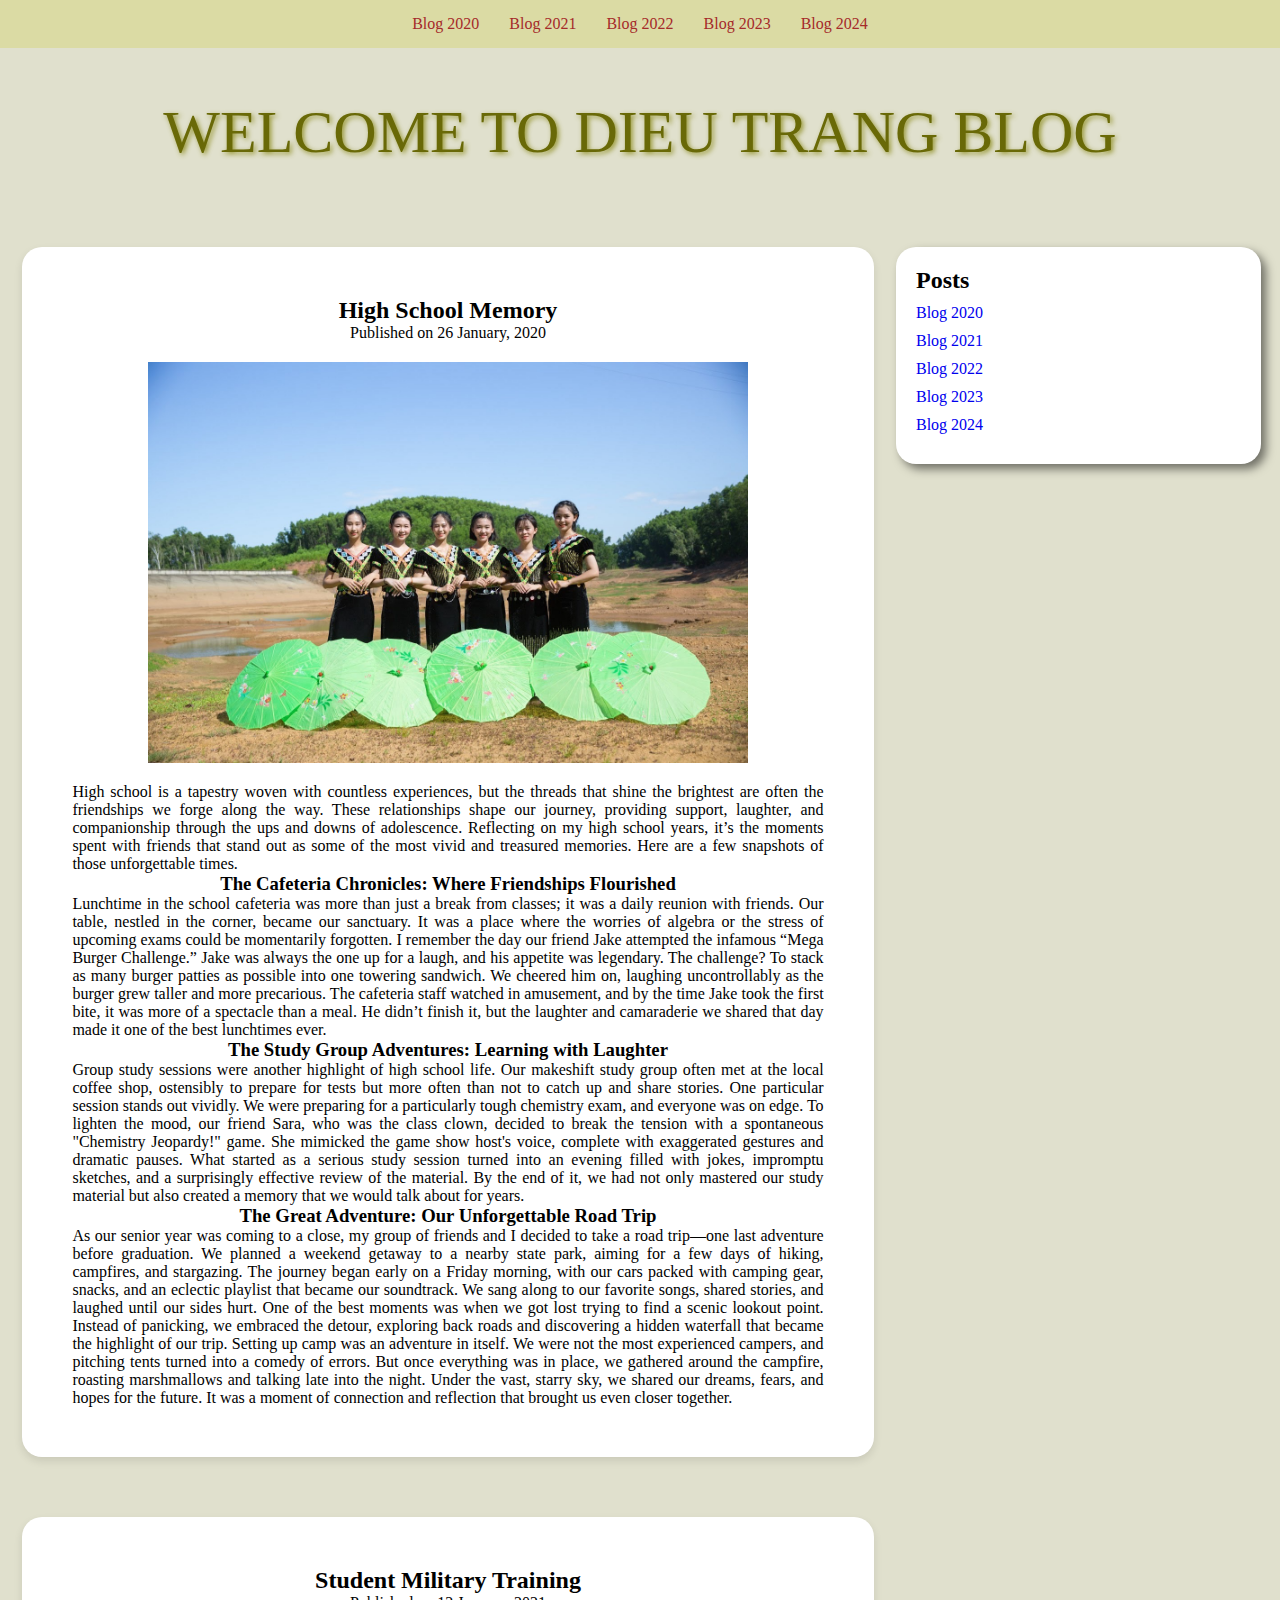
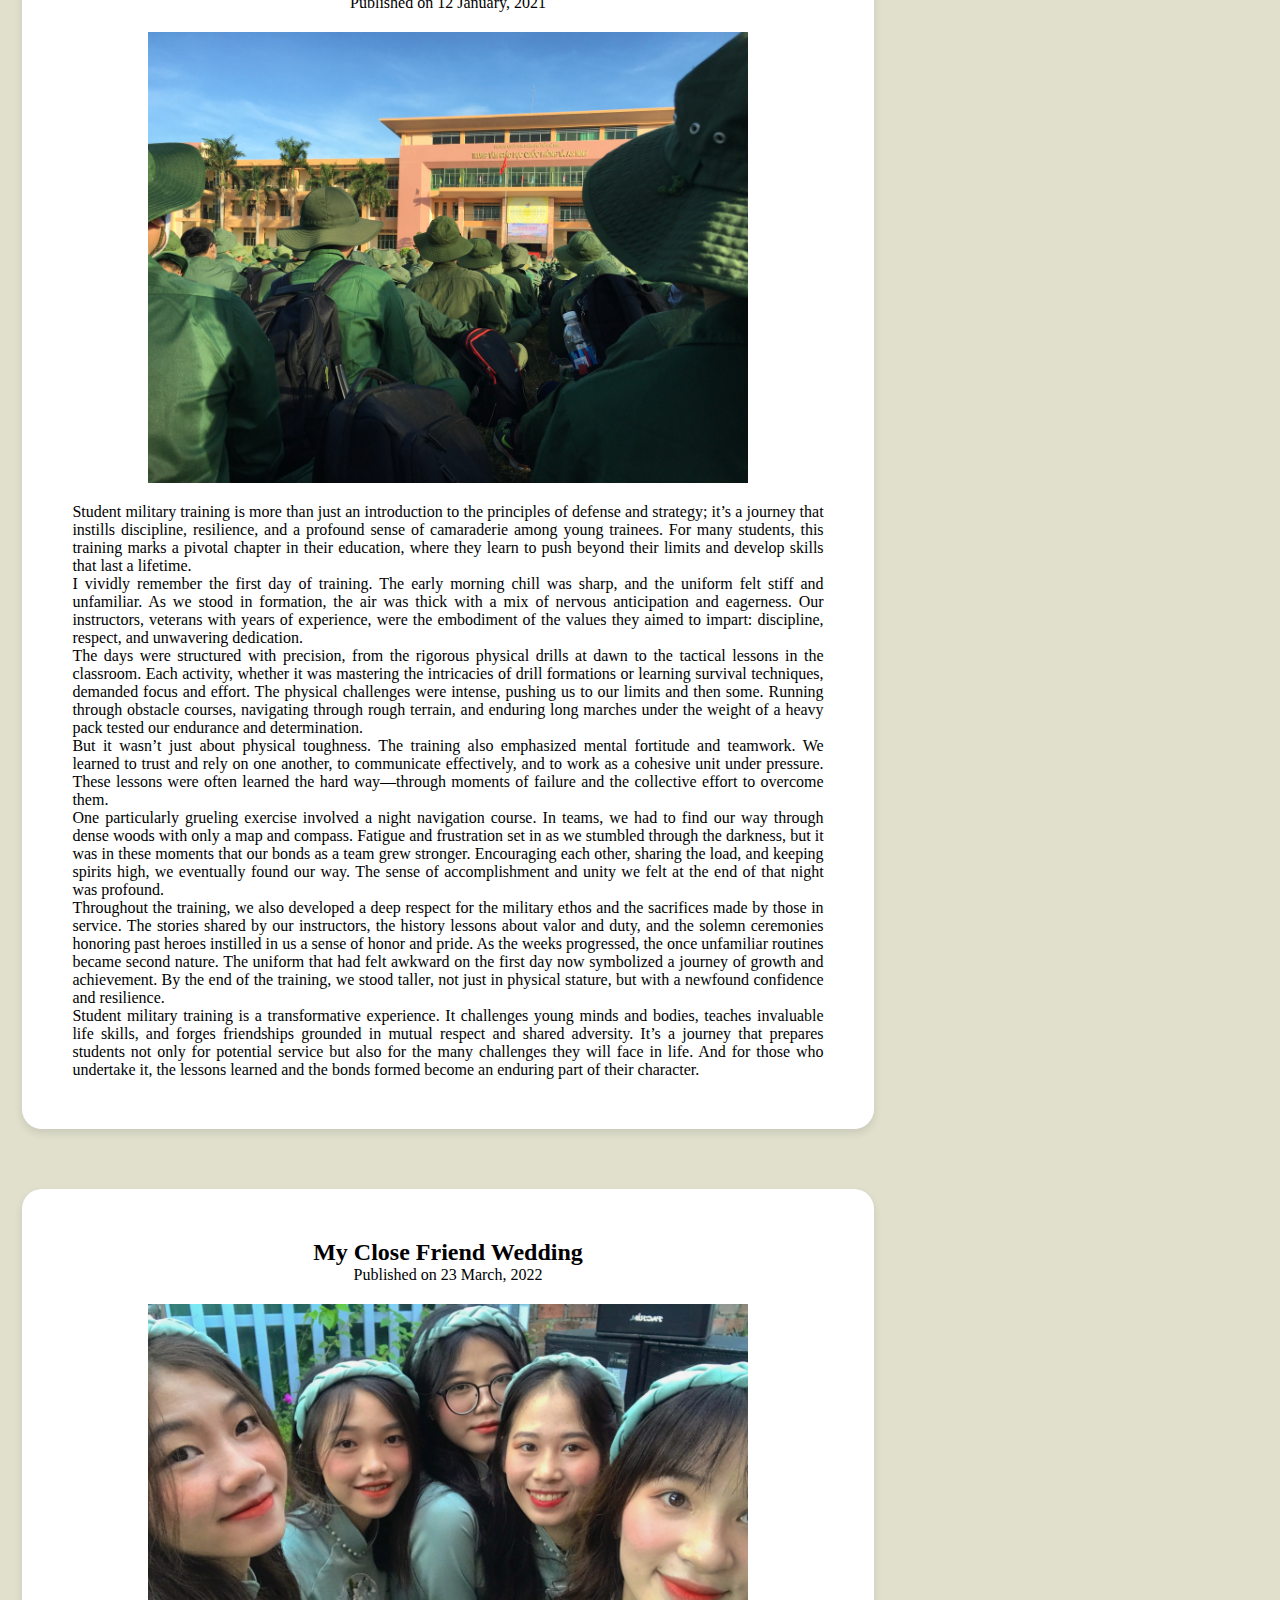
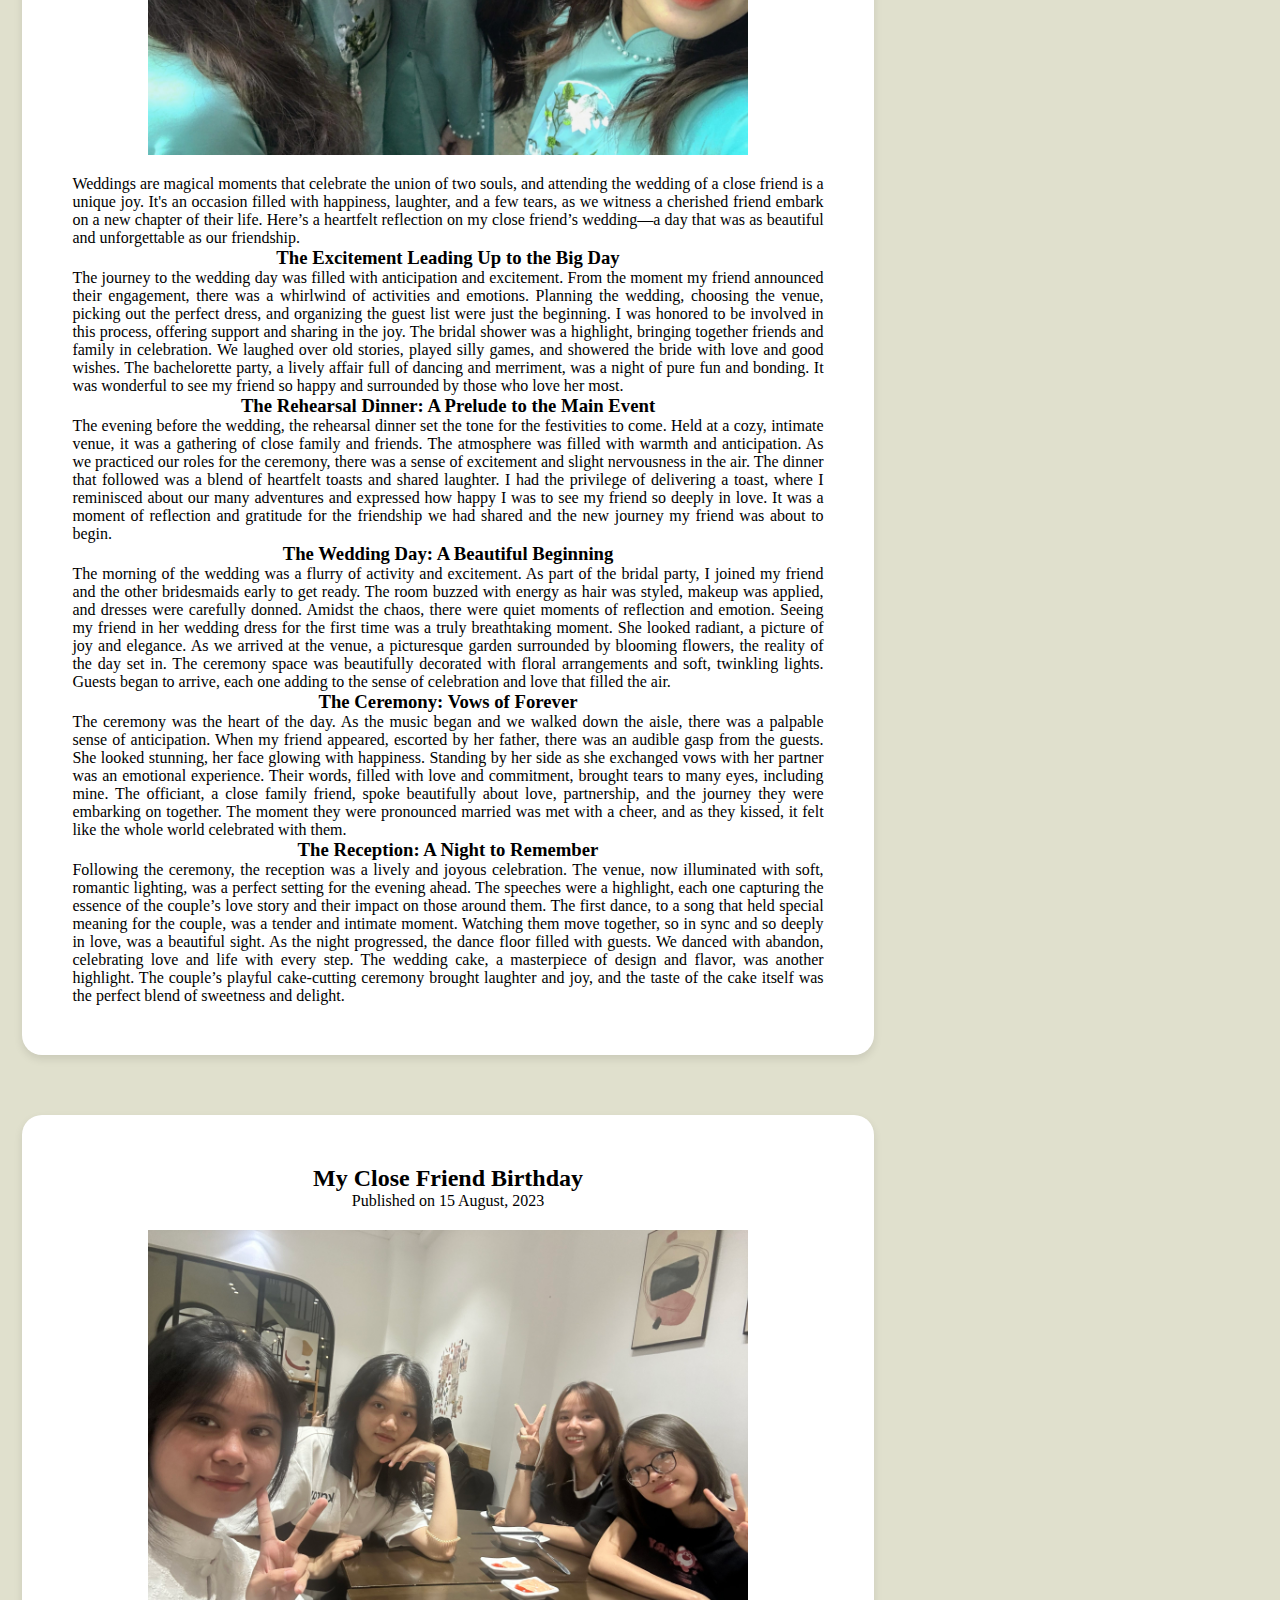
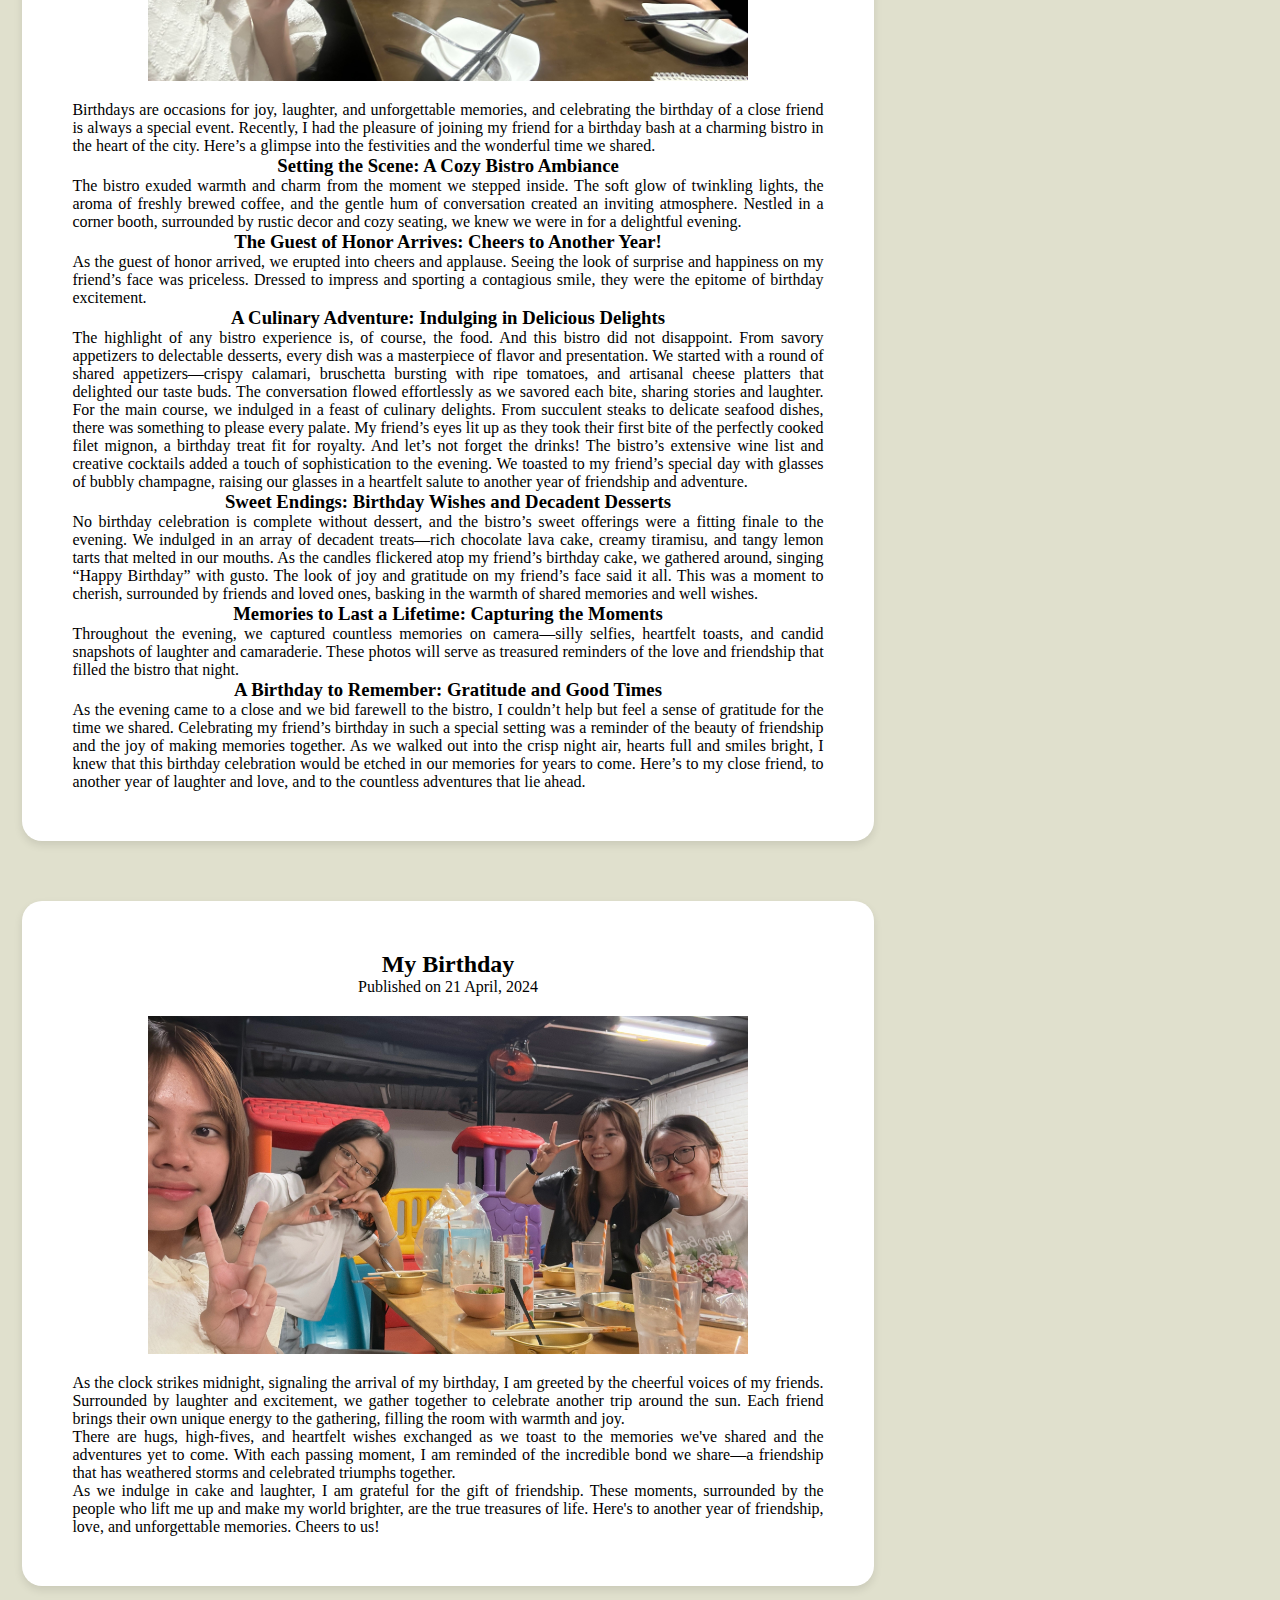
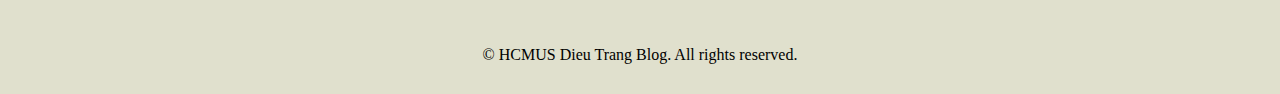
<file: 20127361_blog.html>
<!DOCTYPE html>
<html lang="en">
  <head>
    <meta charset="UTF-8" />
    <meta name="viewport" content="width=device-width, initial-scale=1.0" />
    <title>Dieu Trang - Blog</title>
    <link rel="stylesheet" href="./css/blog.css" />
    <link
      href="https://fonts.googleapis.com/css2?family=Roboto:wght@400;700&display=swap"
      rel="stylesheet"
    />
  </head>
  <body>
    <div class="container">
      <header>
        <div class="navigation">
          <a href="#post2020">Blog 2020</a>
          <a href="#post2021">Blog 2021</a>
          <a href="#post2022">Blog 2022</a>
          <a href="#post2023">Blog 2023</a>
          <a href="#post2024">Blog 2024</a>
        </div>
      </header>
      <div class="introduce">Welcome to Dieu Trang blog</div>

      
      <main>
        <!-- content -->
        <div class="content">
          <!-- post 2020 -->
          <div class="post" id="post2020">
            <h2>high school memory</h2>
            <p>Published on 26 January, 2020</p>
            <img src="./image/2020.jpg" alt="2020 memory" />
            <p>
              High school is a tapestry woven with countless experiences, but the threads that shine the brightest are often the friendships we forge along the way. These relationships shape our journey, providing support, laughter, and companionship through the ups and downs of adolescence. Reflecting on my high school years, it’s the moments spent with friends that stand out as some of the most vivid and treasured memories. Here are a few snapshots of those unforgettable times.
              <h3>The Cafeteria Chronicles: Where Friendships Flourished</h3>
              Lunchtime in the school cafeteria was more than just a break from classes; it was a daily reunion with friends. Our table, nestled in the corner, became our sanctuary. It was a place where the worries of algebra or the stress of upcoming exams could be momentarily forgotten.

              I remember the day our friend Jake attempted the infamous “Mega Burger Challenge.” Jake was always the one up for a laugh, and his appetite was legendary. The challenge? To stack as many burger patties as possible into one towering sandwich. We cheered him on, laughing uncontrollably as the burger grew taller and more precarious. The cafeteria staff watched in amusement, and by the time Jake took the first bite, it was more of a spectacle than a meal. He didn’t finish it, but the laughter and camaraderie we shared that day made it one of the best lunchtimes ever.
              <h3>The Study Group Adventures: Learning with Laughter</h3>
              Group study sessions were another highlight of high school life. Our makeshift study group often met at the local coffee shop, ostensibly to prepare for tests but more often than not to catch up and share stories.

              One particular session stands out vividly. We were preparing for a particularly tough chemistry exam, and everyone was on edge. To lighten the mood, our friend Sara, who was the class clown, decided to break the tension with a spontaneous "Chemistry Jeopardy!" game. She mimicked the game show host's voice, complete with exaggerated gestures and dramatic pauses. What started as a serious study session turned into an evening filled with jokes, impromptu sketches, and a surprisingly effective review of the material. By the end of it, we had not only mastered our study material but also created a memory that we would talk about for years.
              <h3>The Great Adventure: Our Unforgettable Road Trip</h3>
              As our senior year was coming to a close, my group of friends and I decided to take a road trip—one last adventure before graduation. We planned a weekend getaway to a nearby state park, aiming for a few days of hiking, campfires, and stargazing.

              The journey began early on a Friday morning, with our cars packed with camping gear, snacks, and an eclectic playlist that became our soundtrack. We sang along to our favorite songs, shared stories, and laughed until our sides hurt. One of the best moments was when we got lost trying to find a scenic lookout point. Instead of panicking, we embraced the detour, exploring back roads and discovering a hidden waterfall that became the highlight of our trip.

              Setting up camp was an adventure in itself. We were not the most experienced campers, and pitching tents turned into a comedy of errors. But once everything was in place, we gathered around the campfire, roasting marshmallows and talking late into the night. Under the vast, starry sky, we shared our dreams, fears, and hopes for the future. It was a moment of connection and reflection that brought us even closer together.
            </p>
          </div>

          <!-- pos5 2021 -->
          <div class="post" id="post2021">
            <h2>student military training</h2>
            <p>Published on 12 January, 2021</p>
            <img src="./image/2021.jpg" alt="2021 memory" />
            <p>
              Student military training is more than just an introduction to the principles of defense and strategy; it’s a journey that instills discipline, resilience, and a profound sense of camaraderie among young trainees. For many students, this training marks a pivotal chapter in their education, where they learn to push beyond their limits and develop skills that last a lifetime.
              <br>
              I vividly remember the first day of training. The early morning chill was sharp, and the uniform felt stiff and unfamiliar. As we stood in formation, the air was thick with a mix of nervous anticipation and eagerness. Our instructors, veterans with years of experience, were the embodiment of the values they aimed to impart: discipline, respect, and unwavering dedication.
              <br>
              The days were structured with precision, from the rigorous physical drills at dawn to the tactical lessons in the classroom. Each activity, whether it was mastering the intricacies of drill formations or learning survival techniques, demanded focus and effort. The physical challenges were intense, pushing us to our limits and then some. Running through obstacle courses, navigating through rough terrain, and enduring long marches under the weight of a heavy pack tested our endurance and determination.
              <br>
              But it wasn’t just about physical toughness. The training also emphasized mental fortitude and teamwork. We learned to trust and rely on one another, to communicate effectively, and to work as a cohesive unit under pressure. These lessons were often learned the hard way—through moments of failure and the collective effort to overcome them.
              <br>
              One particularly grueling exercise involved a night navigation course. In teams, we had to find our way through dense woods with only a map and compass. Fatigue and frustration set in as we stumbled through the darkness, but it was in these moments that our bonds as a team grew stronger. Encouraging each other, sharing the load, and keeping spirits high, we eventually found our way. The sense of accomplishment and unity we felt at the end of that night was profound.
              <br>
              Throughout the training, we also developed a deep respect for the military ethos and the sacrifices made by those in service. The stories shared by our instructors, the history lessons about valor and duty, and the solemn ceremonies honoring past heroes instilled in us a sense of honor and pride.

As the weeks progressed, the once unfamiliar routines became second nature. The uniform that had felt awkward on the first day now symbolized a journey of growth and achievement. By the end of the training, we stood taller, not just in physical stature, but with a newfound confidence and resilience.
              <br>
              Student military training is a transformative experience. It challenges young minds and bodies, teaches invaluable life skills, and forges friendships grounded in mutual respect and shared adversity. It’s a journey that prepares students not only for potential service but also for the many challenges they will face in life. And for those who undertake it, the lessons learned and the bonds formed become an enduring part of their character.
            </p>
          </div>

          <!-- post 2022 -->
          <div class="post" id="post2022">
            <h2>my close friend wedding</h2>
            <p>Published on 23 March, 2022</p>
            <img src="./image/2022.jpg" alt="2020 memory" />
            <p>
              Weddings are magical moments that celebrate the union of two souls, and attending the wedding of a close friend is a unique joy. It's an occasion filled with happiness, laughter, and a few tears, as we witness a cherished friend embark on a new chapter of their life. Here’s a heartfelt reflection on my close friend’s wedding—a day that was as beautiful and unforgettable as our friendship.
              <h3>
                The Excitement Leading Up to the Big Day
              </h3>
              The journey to the wedding day was filled with anticipation and excitement. From the moment my friend announced their engagement, there was a whirlwind of activities and emotions. Planning the wedding, choosing the venue, picking out the perfect dress, and organizing the guest list were just the beginning. I was honored to be involved in this process, offering support and sharing in the joy.

              The bridal shower was a highlight, bringing together friends and family in celebration. We laughed over old stories, played silly games, and showered the bride with love and good wishes. The bachelorette party, a lively affair full of dancing and merriment, was a night of pure fun and bonding. It was wonderful to see my friend so happy and surrounded by those who love her most.
              <h3>The Rehearsal Dinner: A Prelude to the Main Event</h3>
              The evening before the wedding, the rehearsal dinner set the tone for the festivities to come. Held at a cozy, intimate venue, it was a gathering of close family and friends. The atmosphere was filled with warmth and anticipation. As we practiced our roles for the ceremony, there was a sense of excitement and slight nervousness in the air.

The dinner that followed was a blend of heartfelt toasts and shared laughter. I had the privilege of delivering a toast, where I reminisced about our many adventures and expressed how happy I was to see my friend so deeply in love. It was a moment of reflection and gratitude for the friendship we had shared and the new journey my friend was about to begin.
              <h3>The Wedding Day: A Beautiful Beginning</h3>
              The morning of the wedding was a flurry of activity and excitement. As part of the bridal party, I joined my friend and the other bridesmaids early to get ready. The room buzzed with energy as hair was styled, makeup was applied, and dresses were carefully donned. Amidst the chaos, there were quiet moments of reflection and emotion. Seeing my friend in her wedding dress for the first time was a truly breathtaking moment. She looked radiant, a picture of joy and elegance.

As we arrived at the venue, a picturesque garden surrounded by blooming flowers, the reality of the day set in. The ceremony space was beautifully decorated with floral arrangements and soft, twinkling lights. Guests began to arrive, each one adding to the sense of celebration and love that filled the air.
              <h3>The Ceremony: Vows of Forever</h3>
              The ceremony was the heart of the day. As the music began and we walked down the aisle, there was a palpable sense of anticipation. When my friend appeared, escorted by her father, there was an audible gasp from the guests. She looked stunning, her face glowing with happiness.

Standing by her side as she exchanged vows with her partner was an emotional experience. Their words, filled with love and commitment, brought tears to many eyes, including mine. The officiant, a close family friend, spoke beautifully about love, partnership, and the journey they were embarking on together. The moment they were pronounced married was met with a cheer, and as they kissed, it felt like the whole world celebrated with them.
              <h3>The Reception: A Night to Remember</h3>
              Following the ceremony, the reception was a lively and joyous celebration. The venue, now illuminated with soft, romantic lighting, was a perfect setting for the evening ahead. The speeches were a highlight, each one capturing the essence of the couple’s love story and their impact on those around them.

The first dance, to a song that held special meaning for the couple, was a tender and intimate moment. Watching them move together, so in sync and so deeply in love, was a beautiful sight. As the night progressed, the dance floor filled with guests. We danced with abandon, celebrating love and life with every step.

The wedding cake, a masterpiece of design and flavor, was another highlight. The couple’s playful cake-cutting ceremony brought laughter and joy, and the taste of the cake itself was the perfect blend of sweetness and delight.
            </p>
          </div>

          <!-- post 2023 -->
          <div class="post" id="post2023">
            <h2>my close friend birthday</h2>
            <p>Published on 15 August, 2023</p>
            <img src="./image/2023.jpg" alt="2023 memory" />
            <p>
              Birthdays are occasions for joy, laughter, and unforgettable memories, and celebrating the birthday of a close friend is always a special event. Recently, I had the pleasure of joining my friend for a birthday bash at a charming bistro in the heart of the city. Here’s a glimpse into the festivities and the wonderful time we shared.
              <h3>Setting the Scene: A Cozy Bistro Ambiance</h3>
              The bistro exuded warmth and charm from the moment we stepped inside. The soft glow of twinkling lights, the aroma of freshly brewed coffee, and the gentle hum of conversation created an inviting atmosphere. Nestled in a corner booth, surrounded by rustic decor and cozy seating, we knew we were in for a delightful evening.
              <h3>The Guest of Honor Arrives: Cheers to Another Year!</h3>
              As the guest of honor arrived, we erupted into cheers and applause. Seeing the look of surprise and happiness on my friend’s face was priceless. Dressed to impress and sporting a contagious smile, they were the epitome of birthday excitement.
              <h3>A Culinary Adventure: Indulging in Delicious Delights</h3>
              The highlight of any bistro experience is, of course, the food. And this bistro did not disappoint. From savory appetizers to delectable desserts, every dish was a masterpiece of flavor and presentation.

              We started with a round of shared appetizers—crispy calamari, bruschetta bursting with ripe tomatoes, and artisanal cheese platters that delighted our taste buds. The conversation flowed effortlessly as we savored each bite, sharing stories and laughter.

              For the main course, we indulged in a feast of culinary delights. From succulent steaks to delicate seafood dishes, there was something to please every palate. My friend’s eyes lit up as they took their first bite of the perfectly cooked filet mignon, a birthday treat fit for royalty.

              And let’s not forget the drinks! The bistro’s extensive wine list and creative cocktails added a touch of sophistication to the evening. We toasted to my friend’s special day with glasses of bubbly champagne, raising our glasses in a heartfelt salute to another year of friendship and adventure.
              <h3>Sweet Endings: Birthday Wishes and Decadent Desserts</h3>
              No birthday celebration is complete without dessert, and the bistro’s sweet offerings were a fitting finale to the evening. We indulged in an array of decadent treats—rich chocolate lava cake, creamy tiramisu, and tangy lemon tarts that melted in our mouths.

              As the candles flickered atop my friend’s birthday cake, we gathered around, singing “Happy Birthday” with gusto. The look of joy and gratitude on my friend’s face said it all. This was a moment to cherish, surrounded by friends and loved ones, basking in the warmth of shared memories and well wishes.
              <h3>Memories to Last a Lifetime: Capturing the Moments</h3>
              Throughout the evening, we captured countless memories on camera—silly selfies, heartfelt toasts, and candid snapshots of laughter and camaraderie. These photos will serve as treasured reminders of the love and friendship that filled the bistro that night.
              <h3>A Birthday to Remember: Gratitude and Good Times</h3>
              As the evening came to a close and we bid farewell to the bistro, I couldn’t help but feel a sense of gratitude for the time we shared. Celebrating my friend’s birthday in such a special setting was a reminder of the beauty of friendship and the joy of making memories together.

              As we walked out into the crisp night air, hearts full and smiles bright, I knew that this birthday celebration would be etched in our memories for years to come. Here’s to my close friend, to another year of laughter and love, and to the countless adventures that lie ahead.
            </p>
          </div>
          <div class="post" id="post2024">
          <h2>my birthday</h2>
            <p>Published on 21 April, 2024</p>
            <img src="./image/2024.jpg" alt="2024 memory" />
            <p>
              As the clock strikes midnight, signaling the arrival of my birthday, I am greeted by the cheerful voices of my friends. Surrounded by laughter and excitement, we gather together to celebrate another trip around the sun. Each friend brings their own unique energy to the gathering, filling the room with warmth and joy.
              <br>
              There are hugs, high-fives, and heartfelt wishes exchanged as we toast to the memories we've shared and the adventures yet to come. With each passing moment, I am reminded of the incredible bond we share—a friendship that has weathered storms and celebrated triumphs together.
              <br>
              As we indulge in cake and laughter, I am grateful for the gift of friendship. These moments, surrounded by the people who lift me up and make my world brighter, are the true treasures of life. Here's to another year of friendship, love, and unforgettable memories. Cheers to us!
            </p>
          </div>
        </div>

        <!-- left panel -->
        <div class="leftPanel">
          <div class="listPosts">
            <h2>Posts</h2>
            <ul>
              <li><a href="#post2020">Blog 2020</a></li>
              <li><a href="#post2021">Blog 2021</a></li>
              <li><a href="#post2022">Blog 2022</a></li>
              <li><a href="#post2023">Blog 2023</a></li>
              <li><a href="#post2024">Blog 2024</a></li>
            </ul>
          </div>
        </div>
      </main>
      <footer>
        <p>&copy; HCMUS Dieu Trang Blog. All rights reserved.</p>
      </footer>
    </div>

    <script>
      document.querySelectorAll("navigation a, .left-panel a").forEach((anchor)=>
      {
        anchor.addEventListener("click",function(e)
        {
          e.preventDefault();
          document.querySelector(this.getAttribute("href")).scrollIntoView(
            {
              behavior: "smooth",
            }
          );
        }
        );
      }
      );
    </script>
  </body>
</html>
</file>
<file: css/blog.css>
* {
  margin: 0;
  padding: 0;
}
header {
  text-align: center;
  width: 100%;
  height: auto;
  position: sticky;
  top: 0;
  z-index: 1000;
  box-sizing: border-box;
}

header a:link {
  text-decoration: none;
}

header .navigation {
  display: flex;
  justify-content: center; /*văn giữa theo chiều ngang*/
  background-color: rgb(219, 219, 164);
  flex-direction: row;
}

header .navigation a {
  padding: 15px;
  color: brown;
}

header .navigation a:hover {
  background-color: rgb(218, 218, 119);
}

.introduce {
  padding: 50px;
  text-transform: uppercase;
  background-color: rgb(224, 224, 205);
  text-shadow: 2px 2px 5px rgb(150, 150, 50);
  color: rgb(105, 105, 7);
  text-align: center;
  width: 100%;
  height: auto;
  box-sizing: border-box;
  font-size: 60px;
}

main {
  display: flex;
  flex-direction: row;
}

main .content {
  width: 70%;
  height: auto;
  background-color: rgb(224, 224, 205);
  display: flex;
  flex-direction: column;
  overflow: hidden;
  align-items: center;
}

main .content .post {
  width: 95%;
  height: auto;
  display: flex;
  align-items: center;
  flex-direction: column;
  padding: 50px;
  box-sizing: border-box;
  border-radius: 20px;
  background-color: white;
  text-align: justify;
  margin-top: 30px;
  margin-bottom: 30px;
  box-shadow: 0 4px 8px rgba(0, 0, 0, 0.1);
  transition: transform 0.3s, box-shadow 0.3s;
}

main .content .post:hover {
  transform: translateY(-5px);
  box-shadow: 0 6px 12px rgba(0, 0, 0, 0.2);
}

main .content h2 {
  text-transform: capitalize;
  /* text-align: center; */
}

main .content img {
  width: 80%;
  height: auto;
  object-fit: cover;
  margin-top: 20px;
  margin-bottom: 20px;
}

/* main .content .post p {
  line-height: 2;
} */

/* left panel */
main .leftPanel {
  width: 30%;
  height: auto;
  background-color: rgb(224, 224, 205);
}

main .leftPanel .listPosts {
  margin-top: 30px;
  background-color: white;
  width: 95%;
  height: auto;
  box-sizing: border-box;
  padding: 20px;
  border-radius: 20px;
  box-shadow: 5px 5px 10px rgba(0, 0, 0, 0.5);
}

main .leftPanel li {
  margin: 10px 0;
  list-style-type: none;
}

main .leftPanel li a {
  text-decoration: none;
}

main .leftPanel li:hover {
  text-decoration: underline;
  color: rgb(134, 134, 9);
}

footer {
  text-align: center;
  width: 100%;
  height: auto;
  background-color: rgb(224, 224, 205);
  box-sizing: border-box;
  padding: 30px 0;
}
</file>
